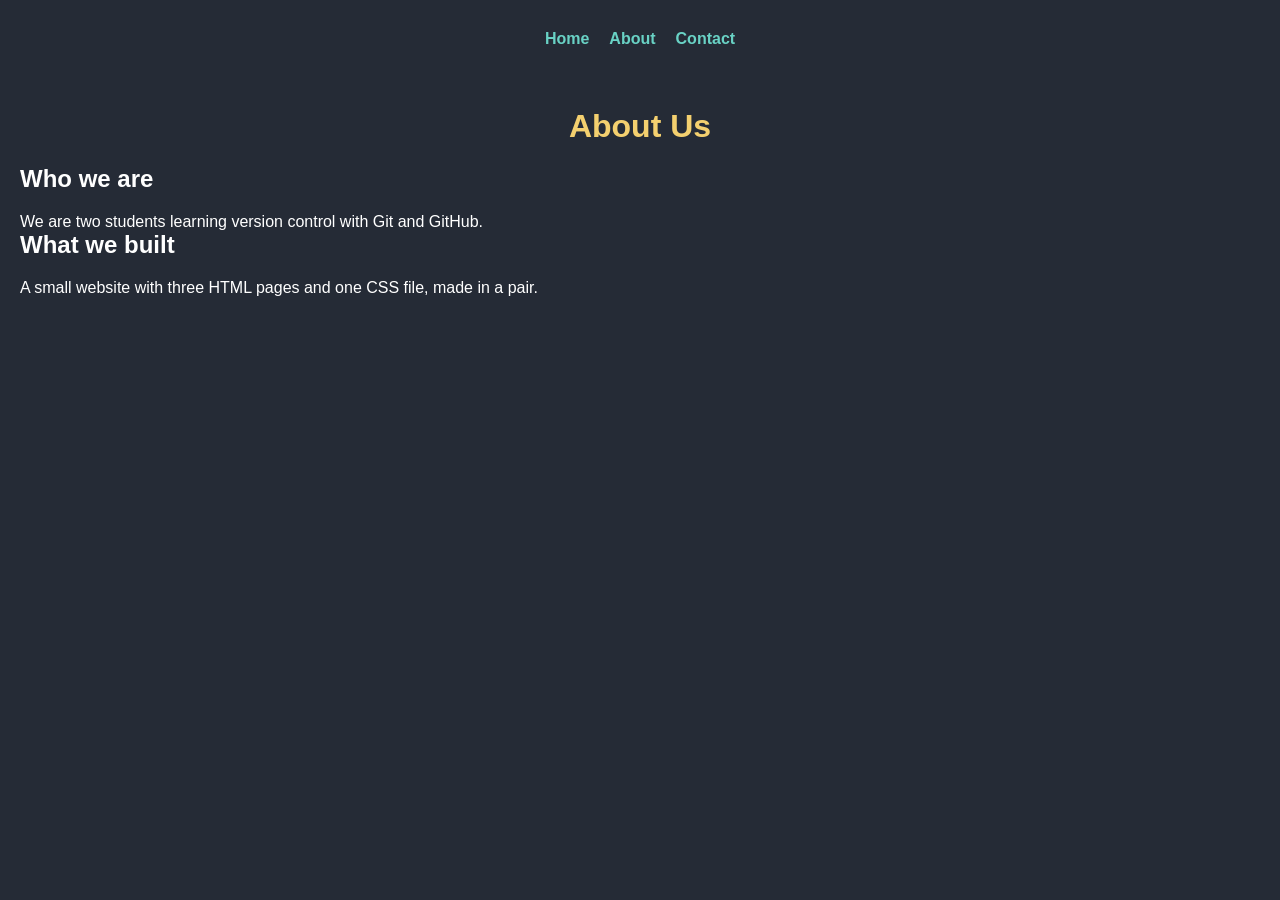
<file: about.html>
<!DOCTYPE html>
<html lang="en">
<head>
  <meta charset="UTF-8">
  <meta name="viewport" content="width=device-width, initial-scale=1.0">
  <title>About Us</title>
  <link rel="stylesheet" href="style.css">
</head>
<body>
  <nav>
    <ul>
      <li><a href="index.html">Home</a></li>
      <li><a href="about.html">About</a></li>
      <li><a href="contact.html">Contact</a></li>
    </ul>
  </nav>
  <h1>About Us</h1>
  <h2>Who we are</h2>
  <p>We are two students learning version control with Git and GitHub.</p>
  <h2>What we built</h2>
  <p>A small website with three HTML pages and one CSS file, made in a pair.</p>
</body>
</html>
</file>
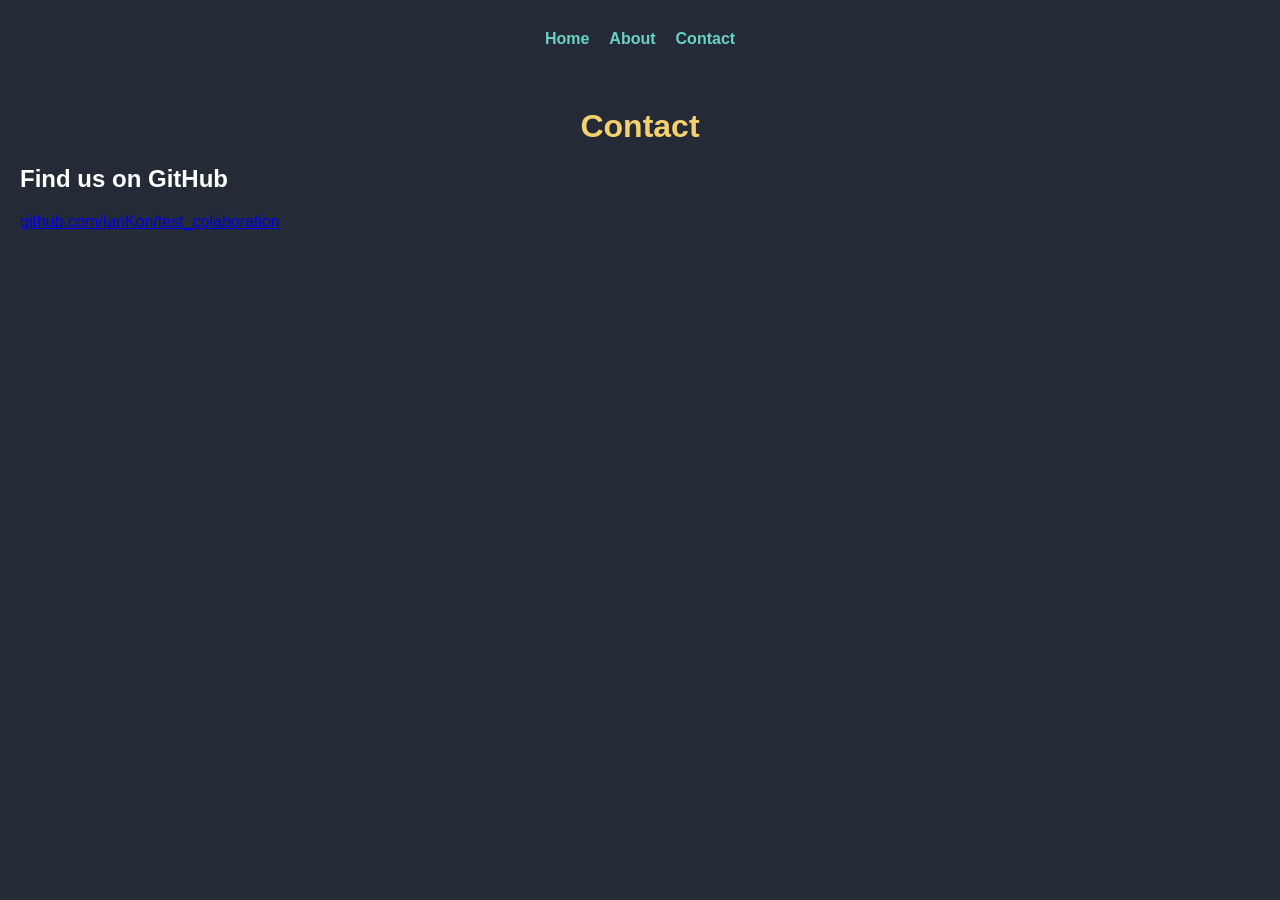
<file: contact.html>
<!DOCTYPE html>
<html lang="en">
<head>
  <meta charset="UTF-8">
  <meta name="viewport" content="width=device-width, initial-scale=1.0">
  <title>Contact</title>
  <link rel="stylesheet" href="style.css">
</head>
<body>
  <nav>
    <ul>
      <li><a href="index.html">Home</a></li>
      <li><a href="about.html">About</a></li>
      <li><a href="contact.html">Contact</a></li>
    </ul>
  </nav>
  <h1>Contact</h1>
  <h2>Find us on GitHub</h2>
  <p><a href="https://github.com/IanKon/test_colaboration">github.com/IanKon/test_colaboration</a></p>
</body>
</html>
</file>
<file: style.css>
* {
  margin: 0;
  padding: 0;
  box-sizing: border-box;
}

body {
  background-color: #252b36;
  color: #fff;
  font-family: "Poppins", sans-serif;
  min-height: 100vh;
  padding: 20px;
}

nav ul {
  list-style: none;
  display: flex;
  justify-content: center;
  margin-bottom: 50px;
  gap: 20px;
  padding: 10px;
}

nav ul a {
  text-decoration: none;
  color: #69d2c5;
  font-weight: bold;
}

h1 {
  color: #f4d06f;
  text-align: center;
  margin-bottom: 20px;
}

h2 {
  margin-bottom: 20px;
}

@media (max-width: 600px) {
  nav ul {
    flex-direction: column;
    align-items: center;
    gap: 10px;
  }

  body {
    padding: 10px;
  }
}
</file>
